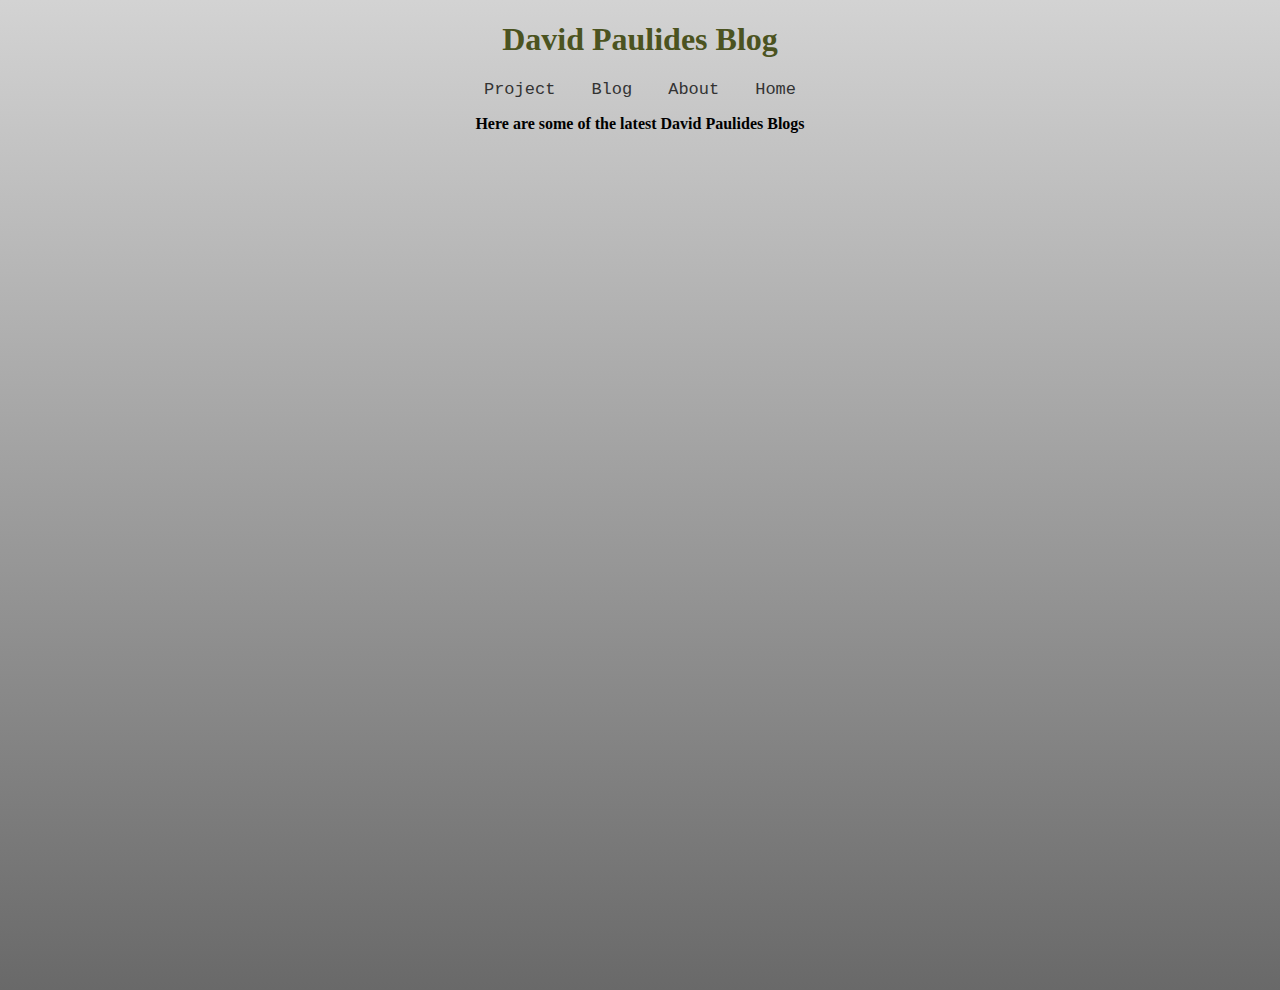
<file: blog.html>
<!DOCTYPE html>
<html>
    <head>
        <div id=”header”><h1>David Paulides Blog</h1></div>
        <div id=”navbar”>
            <div class="topnav">
                <a href="project.html">Project</a>
                <a href="blog.html">Blog</a>
                <a href="about.html">About</a>
                <a href="index.html">Home</a>
            </div>
        </div>
        <link rel="stylesheet" href="blog.css">
    </head>
    <p>Here are some of the latest David Paulides Blogs</p>
    <div style="text-align: center;"><iframe width="560" height="315" src="https://www.youtube.com/embed/mGpShGHKdy4" title="YouTube video player" frameborder="0" allow="accelerometer; autoplay; clipboard-write; encrypted-media; gyroscope; picture-in-picture" allowfullscreen></iframe></div>
    <div style="text-align: center;"><iframe width="560" height="315" src="https://www.youtube.com/embed/MjZ-B4MzhUo" title="YouTube video player" frameborder="0" allow="accelerometer; autoplay; clipboard-write; encrypted-media; gyroscope; picture-in-picture" allowfullscreen></iframe></div>
</html>
</file>
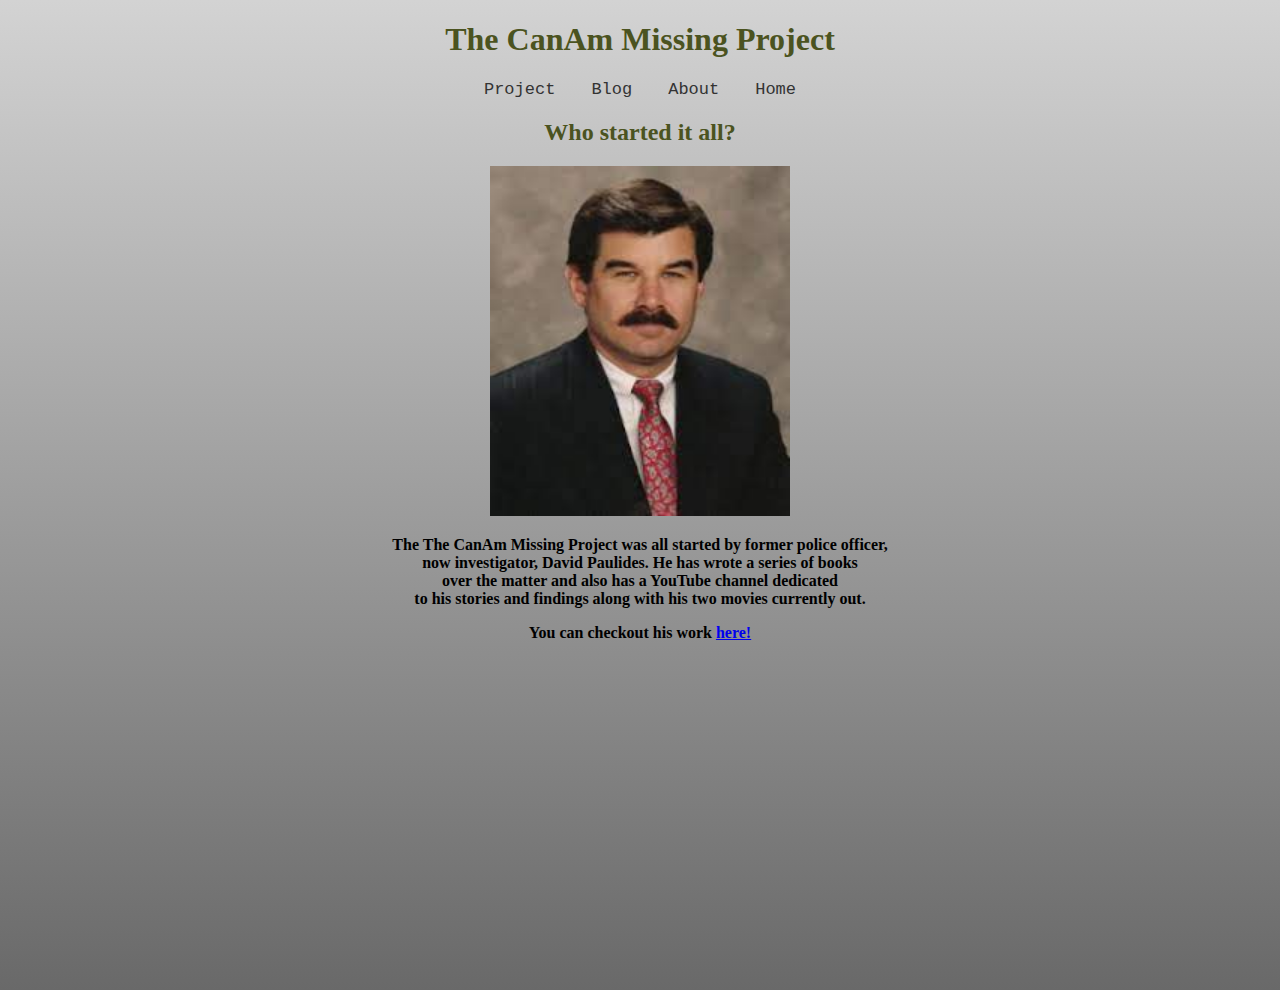
<file: project.html>
<!DOCTYPE html>
<html>
    <head>
        <h1>The CanAm Missing Project</h1>
        <div id=”navbar”>
            <div class="topnav">
                <a href="project.html">Project</a>
                <a href="blog.html">Blog</a>
                <a href="about.html">About</a>
                <a href="index.html">Home</a>
            </div>
        </div>
        <link rel="stylesheet" href="project.css">
        <h2>Who started it all?</h2>
    </head>
    <div style="text-align: center;"><img src="[data-uri]"style="width:300px;height:350px;"/></div>
    <p>
        The The CanAm Missing Project was all started by former police officer,
        <br>
        now investigator, David Paulides. He has wrote a series of books 
        <br>
        over the matter and also has a YouTube channel dedicated 
        <br>
        to his stories and findings along with his two movies currently out. 
    </p>
    <p>You can checkout his work <a href="https://www.canammissing.com/page/page/8396197.htm">here!</a></p>
</html>
</file>
<file: blog.css>
h1{
	font-family: Papyrus;
	text-align: center;
    color: #4b5320
}
h2{
    font-family: Papyrus;
	text-align: center;
    color: #4b5320
}
p{
    font-weight: bold;
	font-family: Florence;
	text-align: center;
    color: black
  }
html{
	background: linear-gradient(lightgrey, dimgrey) no-repeat;
	background-size: cover;
  	height:110%;
	overflow-y: scroll;
}
div{
	text-align: center;
}
.topnav {
	overflow: hidden;
  }
.topnav a {
	float: center;
	color: #333;
	text-align: center;
	padding: 16px;
	text-decoration: none;
	font-size: 17px;
	font-family: Courier New;
  }
</file>
<file: project.css>
h1{
	font-family: Papyrus;
	text-align: center;
    color: #4b5320
}
h2{
    font-family: Papyrus;
	text-align: center;
    color: #4b5320
}
p{
    font-weight: bold;
	font-family: Florence;
	text-align: center;
    color: black
  }
html{
	background: linear-gradient(lightgrey, dimgrey) no-repeat;
	background-size: cover;
  	height:110%;
	overflow-y: scroll;
}
div{
	text-align: center;
}
.topnav {
	overflow: hidden;
  }
.topnav a {
	float: center;
	color: #333;
	text-align: center;
	padding: 14px 16px;
	text-decoration: none;
	font-size: 17px;
	font-family: Courier New;
  }
</file>
